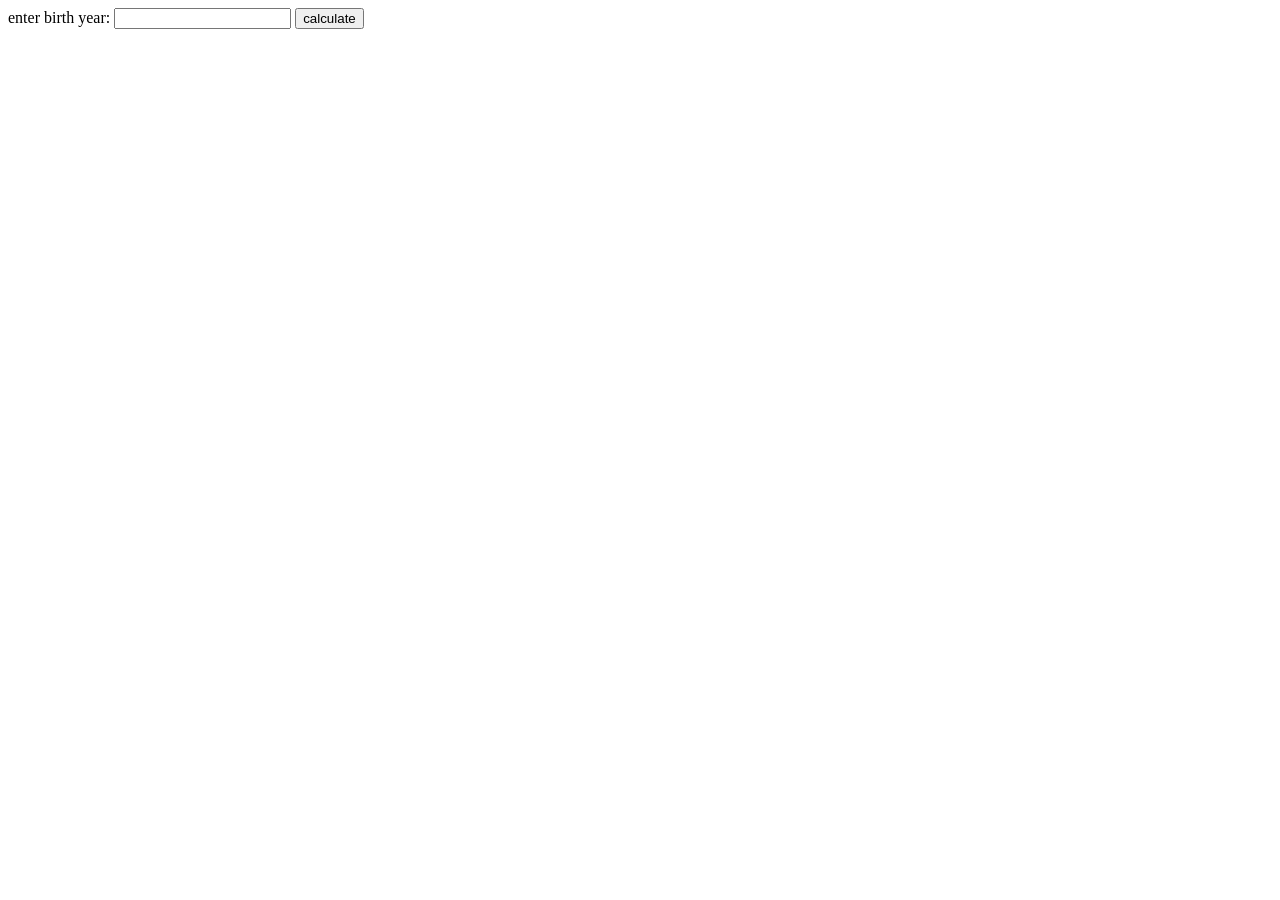
<file: Age calculator.html>
<!DOCTYPE html>
<html>
    <body>
        enter birth year: <input type="number" id="year">
        <button onclick="calc()">calculate</button>
        <p id="result"></p>

        <script>
            function calc() {
                let year = document.getElementById("year").value;
                let age = 2026 - Number(year);
                document.getElementById("result").innerHTML = "Age: " + age;
            }
        </script>
    </body>
</html>
</file>
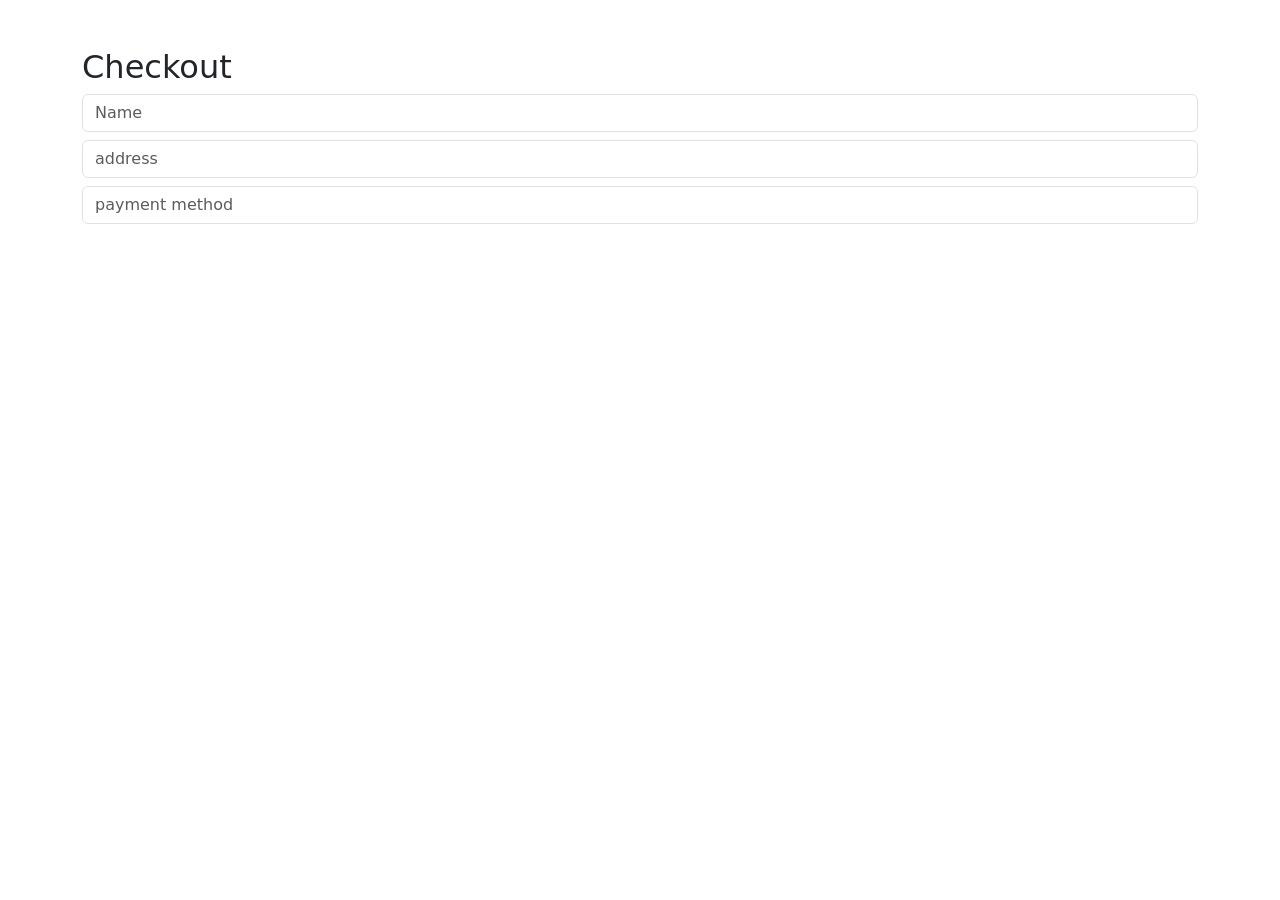
<file: Checkout page (1).html>
<!DOCTYPE html>
<html>
    <head>
        <title>Checkout Page</title>
<link href="https://cdn.jsdelivr.net/npm/bootstrap@5.0.2/dist/css/bootstrap.min.css" rel="stylesheet" integrity="sha384-EVSTQN3/azprG1Anm3QDgpJLIm9Nao0Yz1ztcQTwFspd3yD65VohhpuuCOmLASjC" crossorigin="anonymous">
<script src="https://cdn.jsdelivr.net/npm/bootstrap@5.0.2/dist/js/bootstrap.bundle.min.js" integrity="sha384-MrcW6ZMFYlzcLA8Nl+NtUVF0sA7MsXsP1UyJoMp4YLEuNSfAP+JcXn/tWtIaxVXM" crossorigin="anonymous"></script>
</head>

        <div class="container mt-5">
            <h2>Checkout</h2>
            <form>
                <input type="text" class="form-control mb-2" placeholder="Name">
                <input type="text" class="form-control mb-2" placeholder="address">
                <input type="text" class="form-control mb-2" placeholder="payment method">  
            </form>
        </div>

</html>
</file>
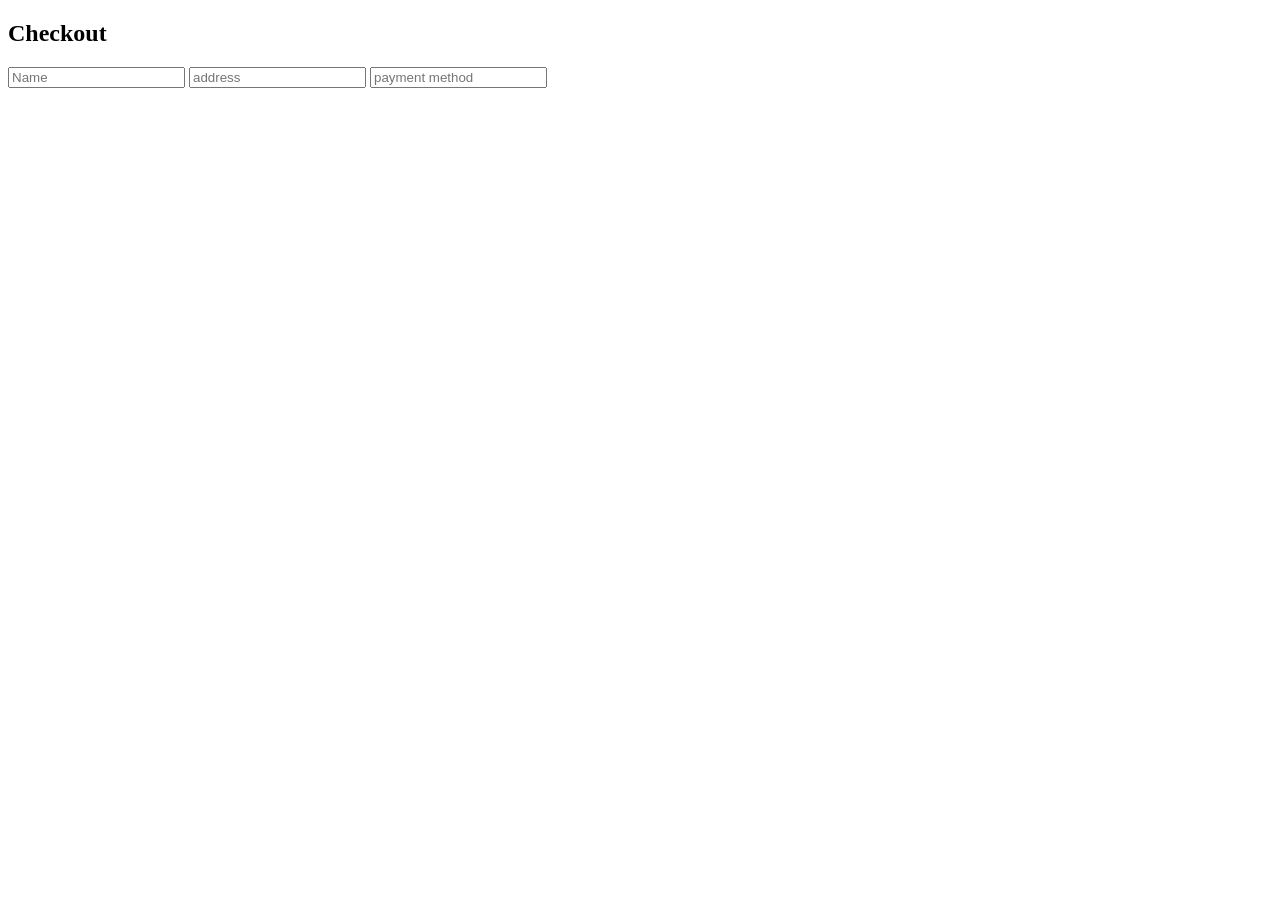
<file: Checkout page.html>
<!DOCTYPE html>
<html>
    <head>
        <div class="container mt-5">
            <h2>Checkout</h2>
            <form>
                <input type="text" class="form-control mb-2" placeholder="Name">
                <input type="text" class="form-control mb-2" placeholder="address">
                <input type="text" class="form-control mb-2" placeholder="payment method">  
            </form>
        </div>
    </head>
</html>
</file>
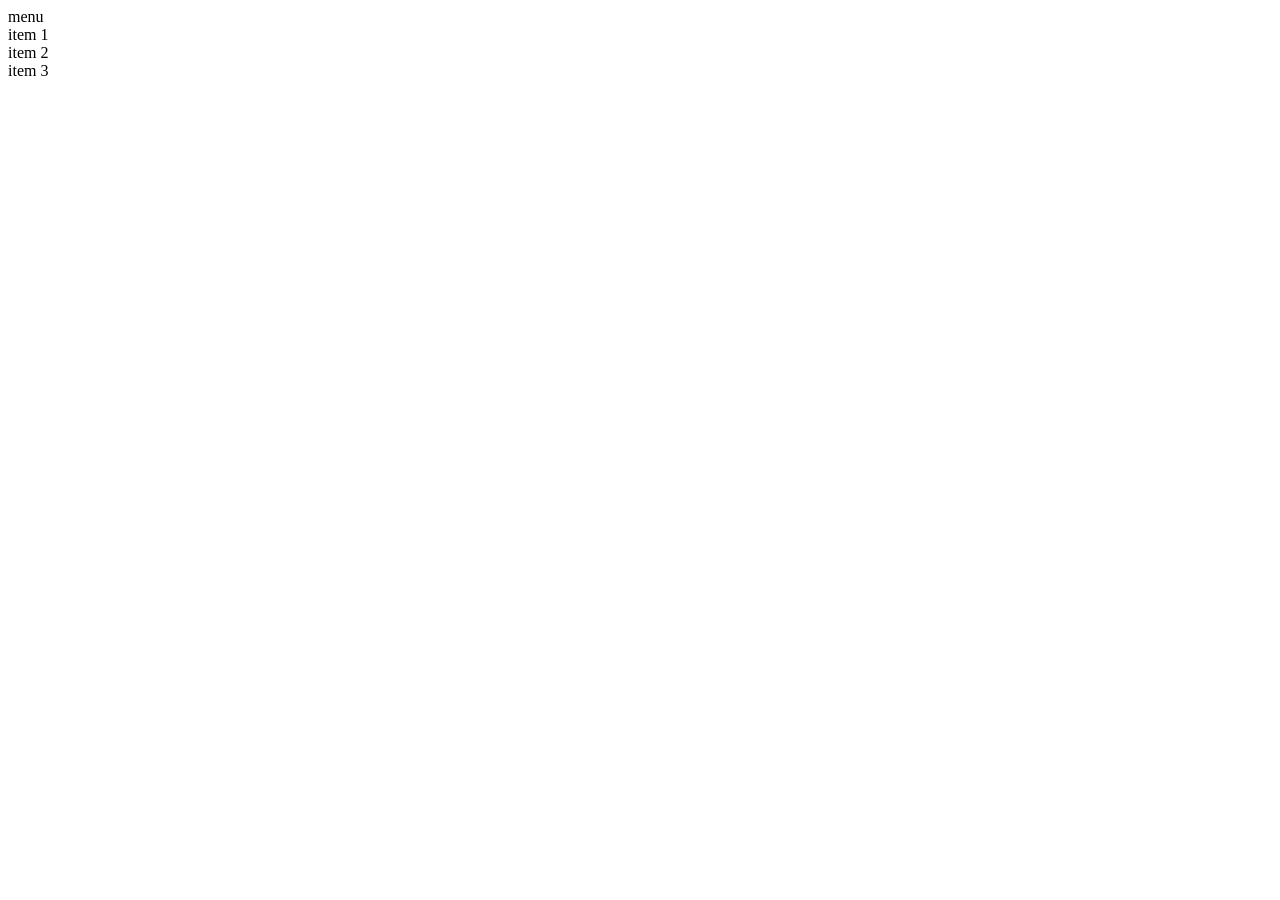
<file: Dropdown menu.html>
<!DOCTYPE html>
<html lang="en">
<head>
    <meta charset="UTF-8">
    <meta name="viewport" content="width=device-width, initial-scale=1.0">
    <title>Document</title>
    <style>
        .dropdown.menu{
            display:block;
        }
        .dropdown:hover.menu{
            display: block;
        }
    </style>
</head>
<body>
    <div class="dropdown">menu
        <div class="menu">
            item 1<br>
            item 2<br>
            item 3
        </div>
    </div>
</body>
</html>
</file>
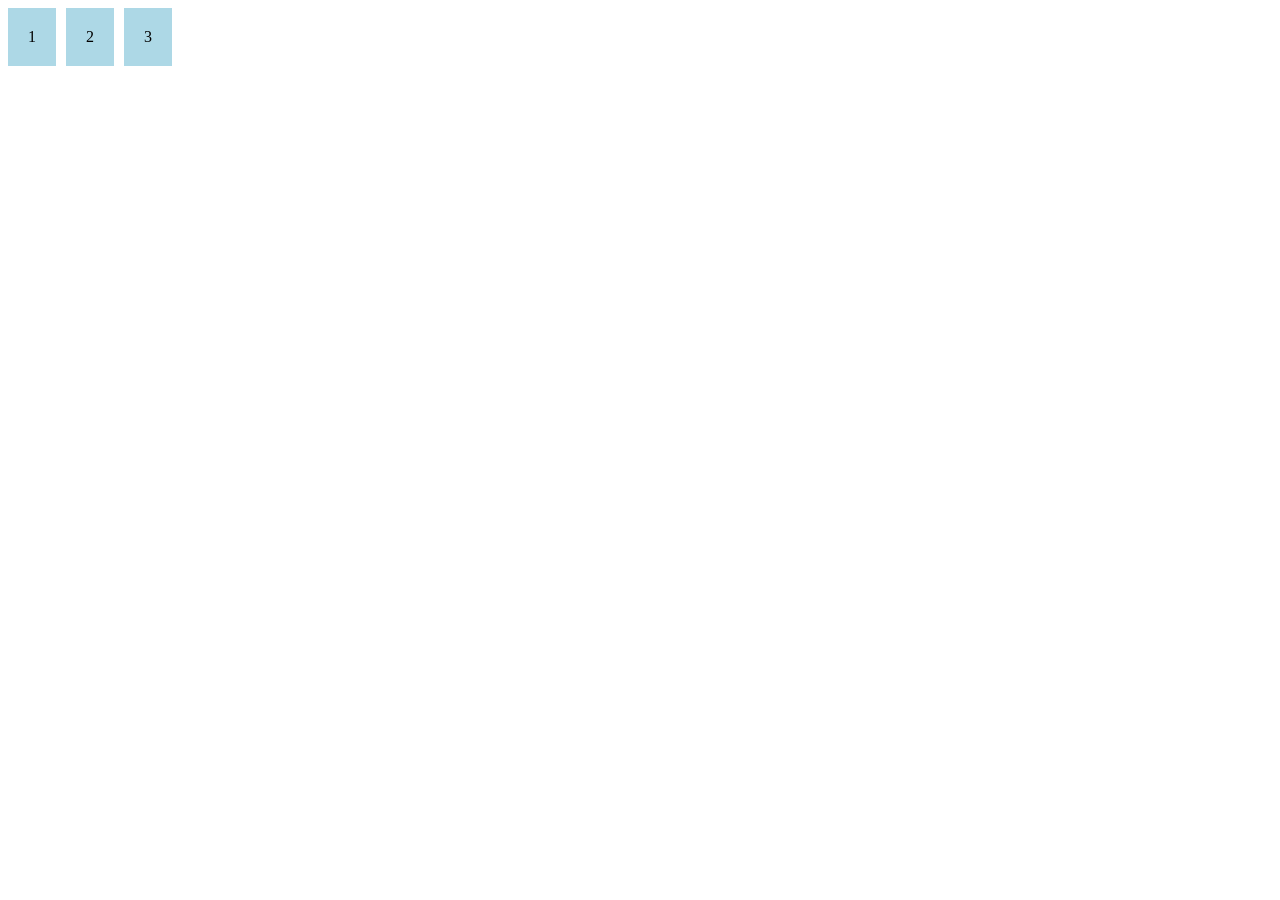
<file: Flexbox layout.html>
<!DOCTYPE HTML>
<html>
    <head>
        <style>
            .container {
                display:flex;
                gap:10px;
            }
            .box{
                background:lightblue;
                padding: 20px;
            }
        </style>
    </head>
    <body>
        <div class="container">
            <div class="box">1</div>
            <div class="box">2</div>
            <div class="box">3</div>
        </div>
    </body>
</html>
</file>
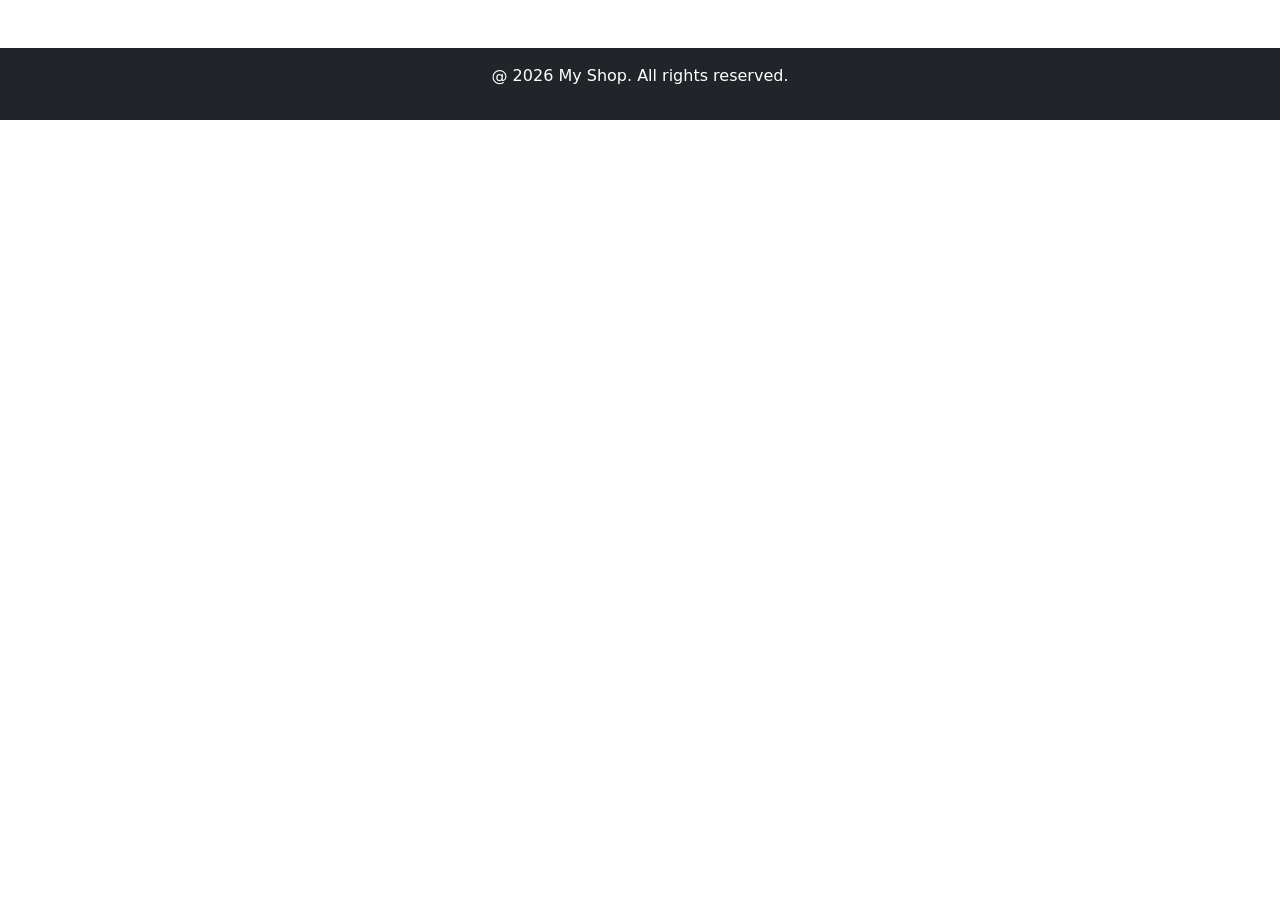
<file: Footer section (1).html>
<!DOCTYPE html>
<html>
    <head>

        <link href="https://cdn.jsdelivr.net/npm/bootstrap@5.0.2/dist/css/bootstrap.min.css" rel="stylesheet" integrity="sha384-EVSTQN3/azprG1Anm3QDgpJLIm9Nao0Yz1ztcQTwFspd3yD65VohhpuuCOmLASjC" crossorigin="anonymous">
<script src="https://cdn.jsdelivr.net/npm/bootstrap@5.0.2/dist/js/bootstrap.bundle.min.js" integrity="sha384-MrcW6ZMFYlzcLA8Nl+NtUVF0sA7MsXsP1UyJoMp4YLEuNSfAP+JcXn/tWtIaxVXM" crossorigin="anonymous"></script>
</head>
        <footer class="bg-dark text-white text-center p-3 mt-5">
            <p>@ 2026 My Shop. All rights reserved.</p>
        </footer>
    
</html>
</file>
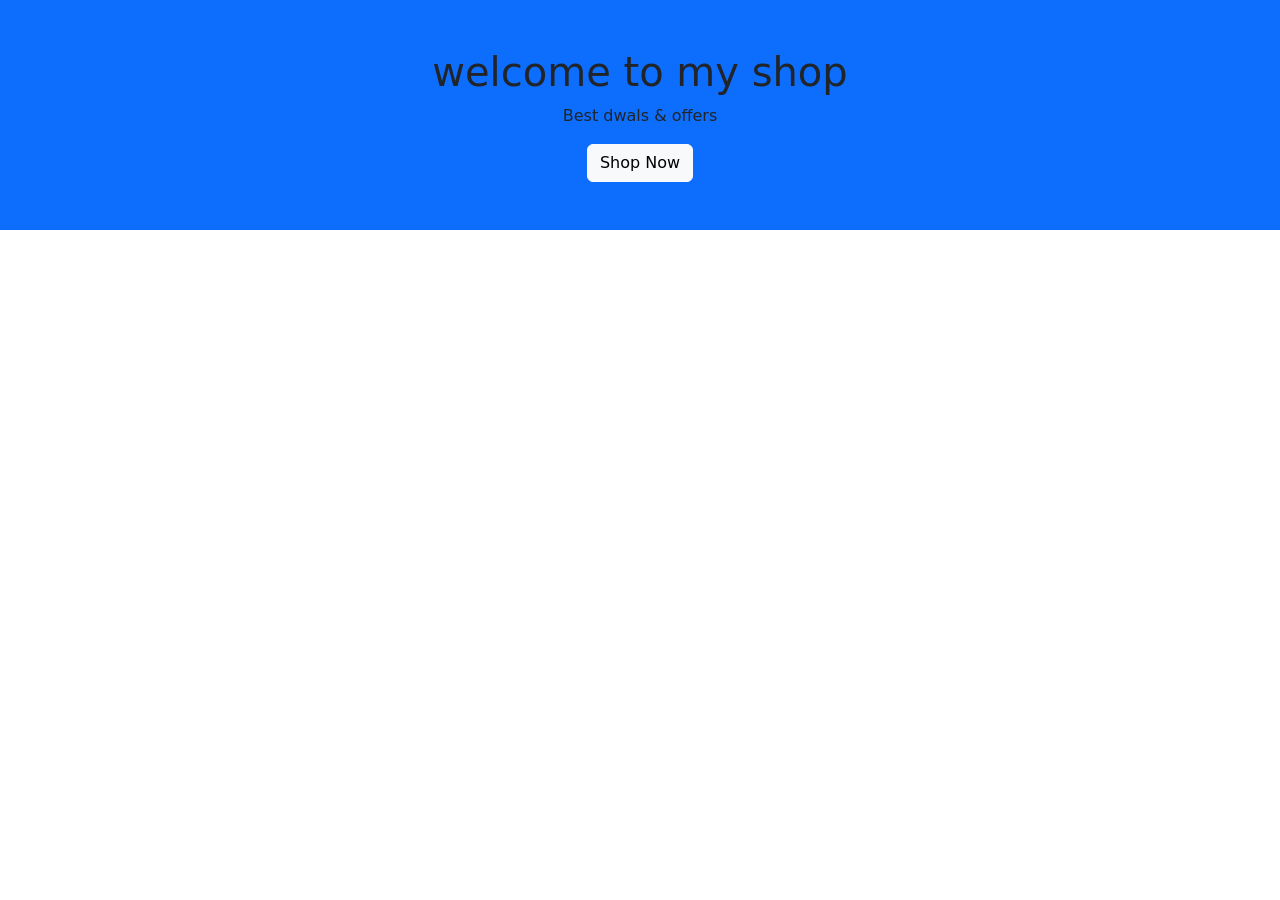
<file: Hero section (1).html>
<!DOCTYPE html>
<html lang="en">
<head>
    <link href="https://cdn.jsdelivr.net/npm/bootstrap@5.0.2/dist/css/bootstrap.min.css" rel="stylesheet" integrity="sha384-EVSTQN3/azprG1Anm3QDgpJLIm9Nao0Yz1ztcQTwFspd3yD65VohhpuuCOmLASjC" crossorigin="anonymous">
<script src="https://cdn.jsdelivr.net/npm/bootstrap@5.0.2/dist/js/bootstrap.bundle.min.js" integrity="sha384-MrcW6ZMFYlzcLA8Nl+NtUVF0sA7MsXsP1UyJoMp4YLEuNSfAP+JcXn/tWtIaxVXM" crossorigin="anonymous"></script>
</head>
<div class="bg-primary text-while text-center p-5">
<h1>welcome to my shop </h1>
<p>Best dwals & offers</p>
<button class="btn btn-light">Shop Now</button>
</div>
</html>
</file>
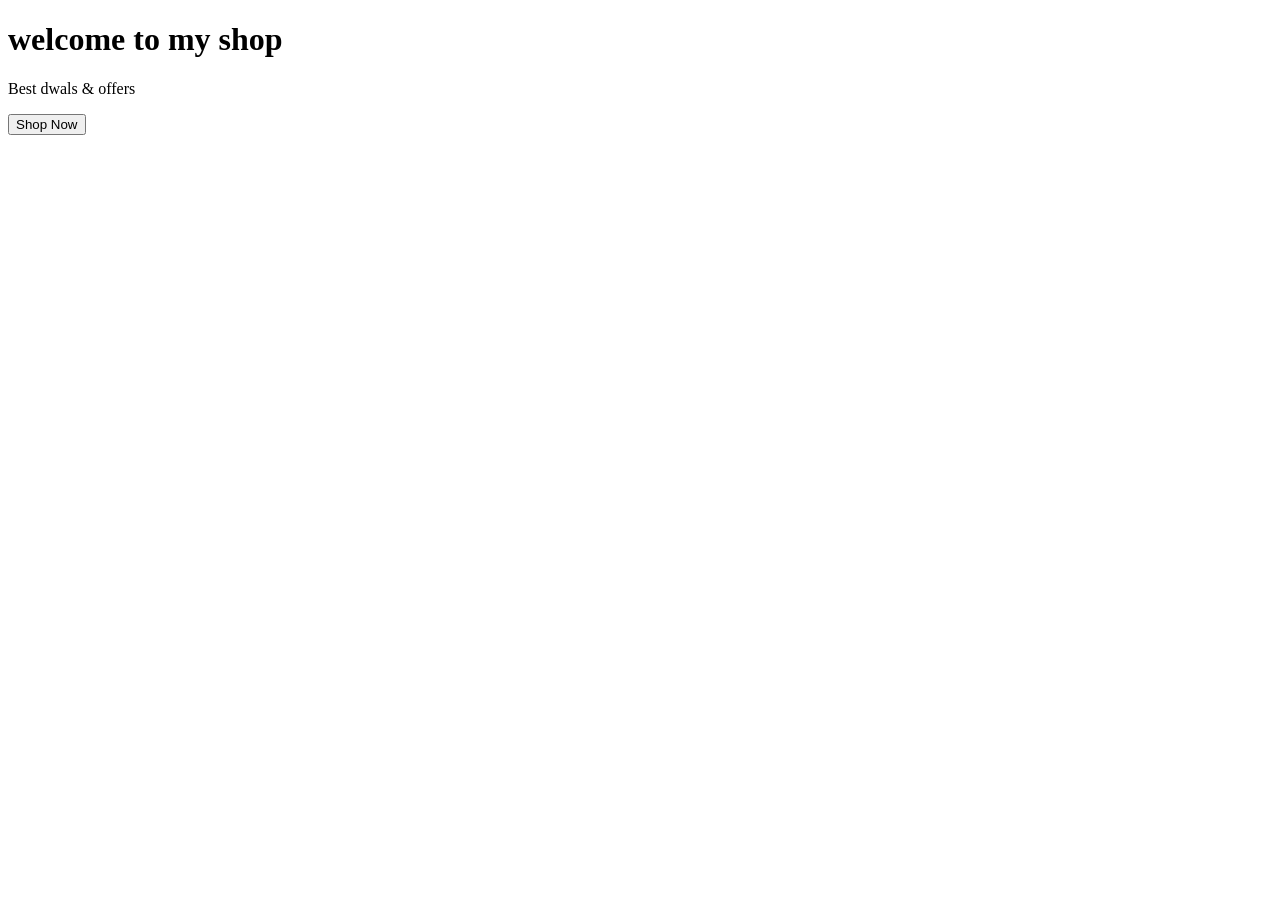
<file: Hero section.html>
<!DOCTYPE html>
<html lang="en">
<head>
<div class="bg-primary text-while text-center p-5">
<h1>welcome to my shop </h1>
<p>Best dwals & offers</p>
<button class="btn btn-light">Shop Now</button>
</div>
</head>
</html>
</file>
